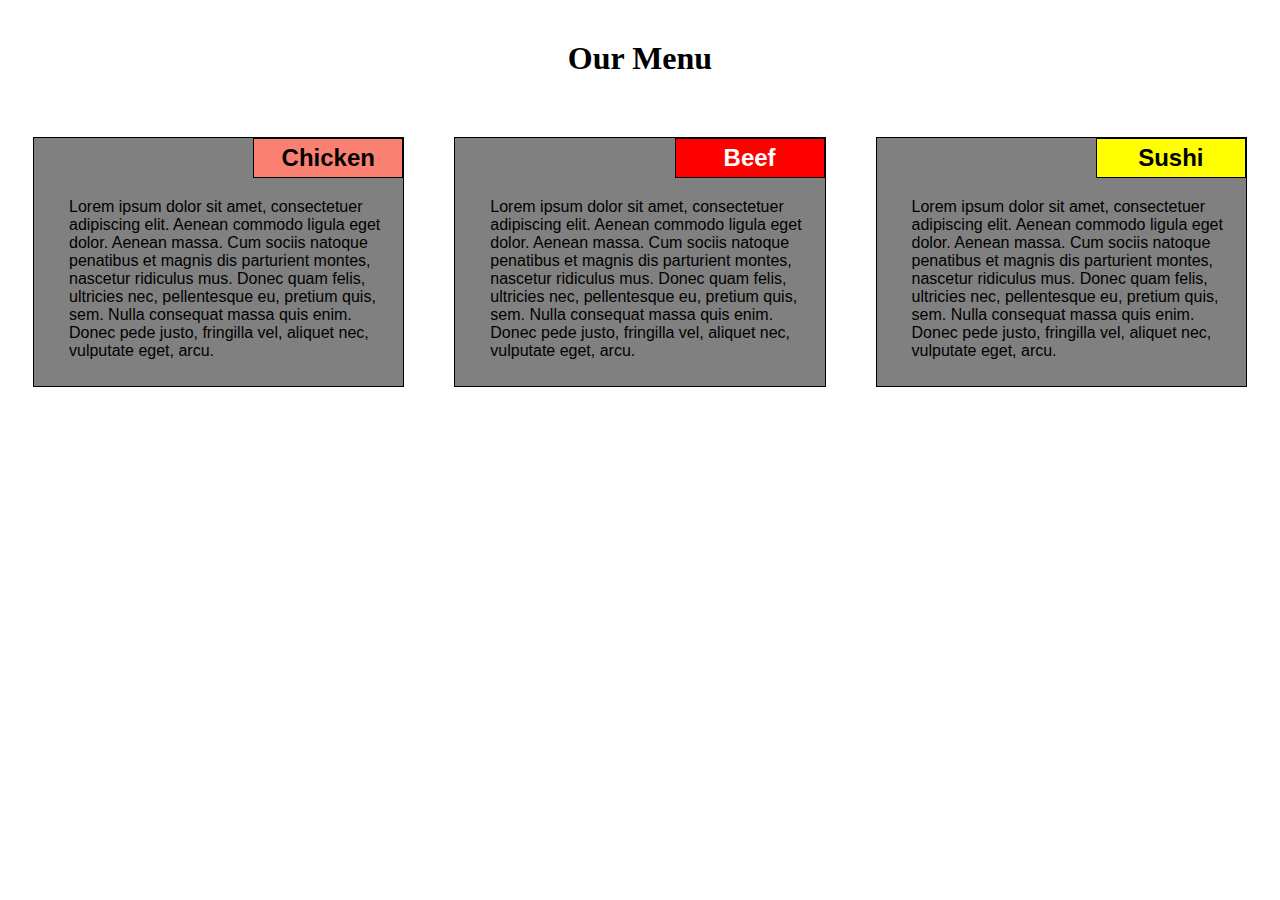
<file: module2-solution/index.html>
<!DOCTYPE html>
<html>
<head>
	<link rel="stylesheet" href="css/styles.css">
    <title>Our Menu</title>
    <meta charset="utf-8">
    <meta name="viewport" content="width=device-width, initial-scale=1.0">
</head>
<body>

<h1>Our Menu</h1>
<div class='row'>
	<div class='col-lg-4 col-md-6'>
		<div class="section">
			<h2>Chicken</h2>
			<p>Lorem ipsum dolor sit amet, consectetuer adipiscing elit. Aenean commodo ligula eget dolor. Aenean massa. Cum sociis natoque penatibus et magnis dis parturient montes, nascetur ridiculus mus. Donec quam felis, ultricies nec, pellentesque eu, pretium quis, sem. Nulla consequat massa quis enim. Donec pede justo, fringilla vel, aliquet nec, vulputate eget, arcu.</p>
		</div>	
	</div>	
	<div class='col-lg-4 col-md-6'>
		<div class="section">
			<h2 id='beef'>Beef</h2>
			<p>Lorem ipsum dolor sit amet, consectetuer adipiscing elit. Aenean commodo ligula eget dolor. Aenean massa. Cum sociis natoque penatibus et magnis dis parturient montes, nascetur ridiculus mus. Donec quam felis, ultricies nec, pellentesque eu, pretium quis, sem. Nulla consequat massa quis enim. Donec pede justo, fringilla vel, aliquet nec, vulputate eget, arcu. </p>
		</div>	
	</div>	
	<div class='col-lg-4 col-md-12'>
		<div class="section">
			<h2 id='sushi'>Sushi</h2>
			<p>Lorem ipsum dolor sit amet, consectetuer adipiscing elit. Aenean commodo ligula eget dolor. Aenean massa. Cum sociis natoque penatibus et magnis dis parturient montes, nascetur ridiculus mus. Donec quam felis, ultricies nec, pellentesque eu, pretium quis, sem. Nulla consequat massa quis enim. Donec pede justo, fringilla vel, aliquet nec, vulputate eget, arcu. </p>
		</div>	
	</div>	
</div>
<!-- ** Large Device Only ** /-->

</body>
</html>
</file>
<file: module2-solution/css/styles.css>
*{
  box-sizing: border-box;
}
h1 {
  margin-top: 40px;
  margin-bottom: 60px;
  text-align: center;
}
h2 {
  border: 1px solid black;
  width: 150px;
  margin: 0px 0px 5px 0px;
  text-align: center;
  padding: 5px;
  background-color: salmon;
  color: black;
  font-family: Helvetica;
  float: right;
  position: relative;
}
p {
  position: relative;
  text-align: left;
  margin: 60px 20px 15px 20px;
}
.section {
  position: relative;
  background-color: gray;
  border: 1px solid black;
  height: 250px;
  padding: 0px 0px 15px 15px;
  overflow: auto;
  margin: 0px 25px 25px 25px;
}  
#beef {
  background-color: red;
  color: white;
}
#sushi {
  background-color: yellow;
}
/* Simple Responsive Framework. */
.row {
  width: 100%;
  margin-right: auto;
  margin-left: auto;
  font-family: Helvetica;
  color: black;
  text-align: left;
}


/********** Large devices only **********/
@media (min-width: 992px) {
  .col-lg-1, .col-lg-2, .col-lg-3, .col-lg-4, .col-lg-5, .col-lg-6, .col-lg-7, .col-lg-8, .col-lg-9, .col-lg-10, .col-lg-11, .col-lg-12 {
    float: left;
  }
  .col-lg-1 {
    width: 8.33%;
  }
  .col-lg-2 {
    width: 16.66%;
  }
  .col-lg-3 {
    width: 25%;
  }
  .col-lg-4 {
    width: 33.33%;
  }
  .col-lg-5 {
    width: 41.66%;
  }
  .col-lg-6 {
    width: 50%;
  }
  .col-lg-7 {
    width: 58.33%;
  }
  .col-lg-8 {
    width: 66.66%;
  }
  .col-lg-9 {
    width: 74.99%;
  }
  .col-lg-10 {
    width: 83.33%;
  }
  .col-lg-11 {
    width: 91.66%;
  }
  .col-lg-12 {
    width: 100%;
  }
}

/********** Medium devices only **********/
@media (min-width: 768px) and (max-width: 991px) {
  .col-md-1, .col-md-2, .col-md-3, .col-md-4, .col-md-5, .col-md-6, .col-md-7, .col-md-8, .col-md-9, .col-md-10, .col-md-11, .col-md-12 {
    float: left;
  }
  .col-md-1 {
    width: 8.33%;
  }
  .col-md-2 {
    width: 16.66%;
  }
  .col-md-3 {
    width: 25%;
  }
  .col-md-4 {
    width: 33.33%;
  }
  .col-md-5 {
    width: 41.66%;
  }
  .col-md-6 {
    width: 50%;
  }
  .col-md-7 {
    width: 58.33%;
  }
  .col-md-8 {
    width: 66.66%;
  }
  .col-md-9 {
    width: 74.99%;
  }
  .col-md-10 {
    width: 83.33%;
  }
  .col-md-11 {
    width: 91.66%;
  }
  .col-md-12 {
    width: 100%;
  }
}
</file>
